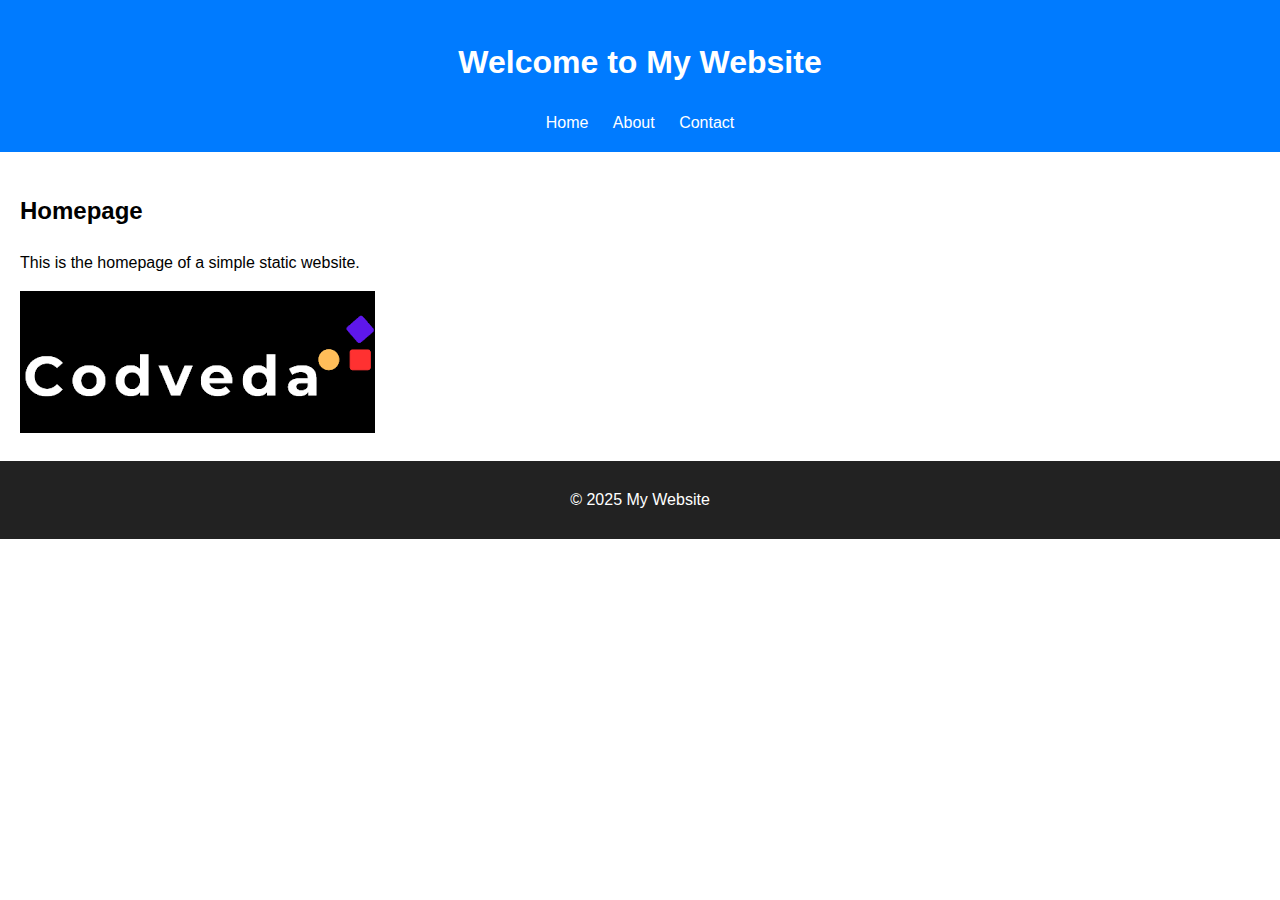
<file: index.html>
<!DOCTYPE html>
<html lang="en">
<head>
  <meta charset="UTF-8" />
  <meta name="viewport" content="width=device-width, initial-scale=1.0"/>
  <title>Home - My Website</title>
  <link rel="stylesheet" href="style.css" />
</head>
<body>
  <header>
    <h1>Welcome to My Website</h1>
    <nav>
      <a href="index.html">Home</a>
      <a href="about.html">About</a>
      <a href="contact.html">Contact</a>
    </nav>
  </header>

  <main>
    <section>
      <h2>Homepage</h2>
      <p>This is the homepage of a simple static website.</p>
      <img src="[data-uri]" alt="Sample Image" />
    </section>
  </main>

  <footer>
    <p>&copy; 2025 My Website</p>
  </footer>
</body>
</html>
</file>
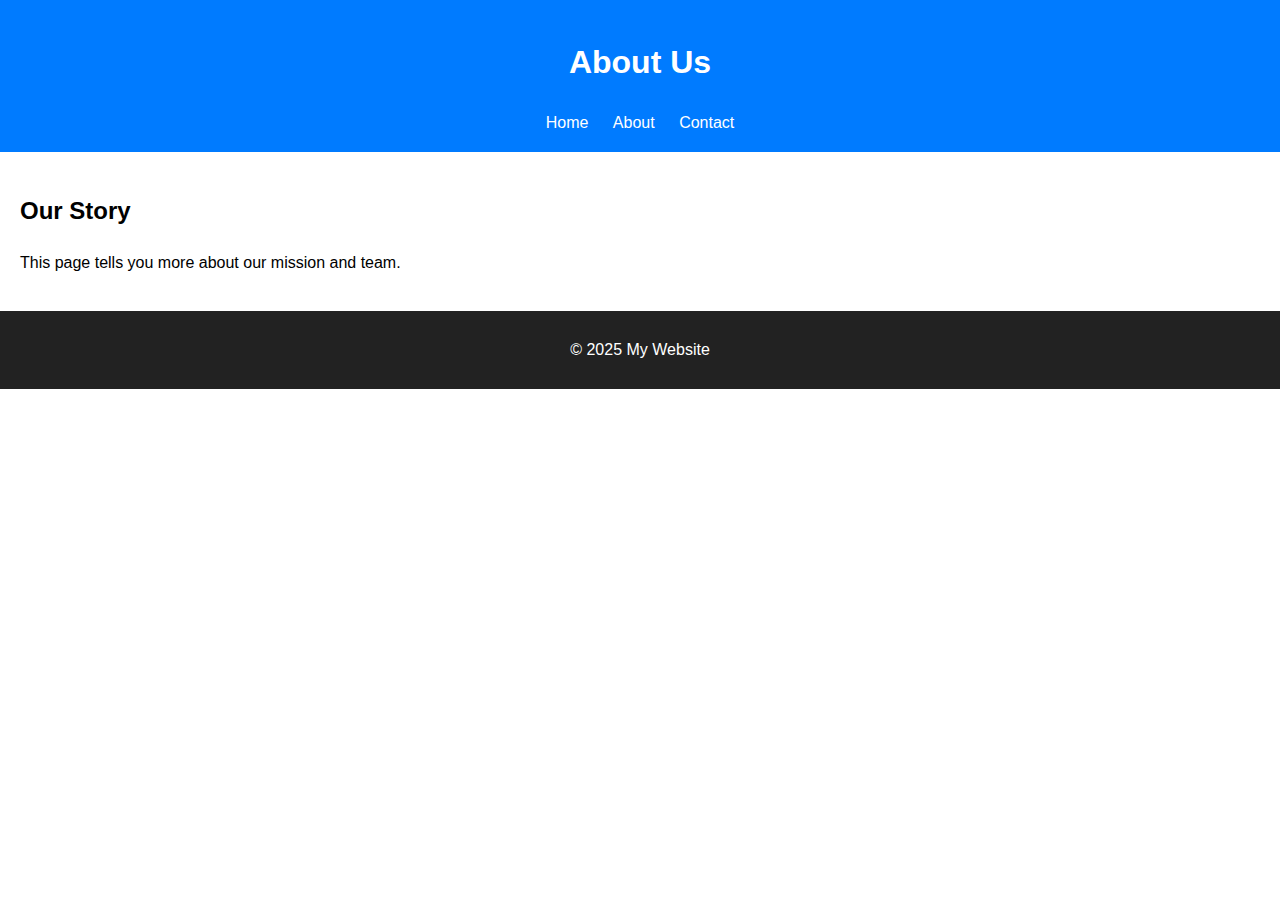
<file: about.html>
<!DOCTYPE html>
<html lang="en">
<head>
  <meta charset="UTF-8" />
  <meta name="viewport" content="width=device-width, initial-scale=1.0"/>
  <title>About - My Website</title>
  <link rel="stylesheet" href="style.css" />
</head>
<body>
  <header>
    <h1>About Us</h1>
    <nav>
      <a href="index.html">Home</a>
      <a href="about.html">About</a>
      <a href="contact.html">Contact</a>
    </nav>
  </header>

  <main>
    <section>
      <h2>Our Story</h2>
      <p>This page tells you more about our mission and team.</p>
    </section>
  </main>

  <footer>
    <p>&copy; 2025 My Website</p>
  </footer>
</body>
</html>
</file>
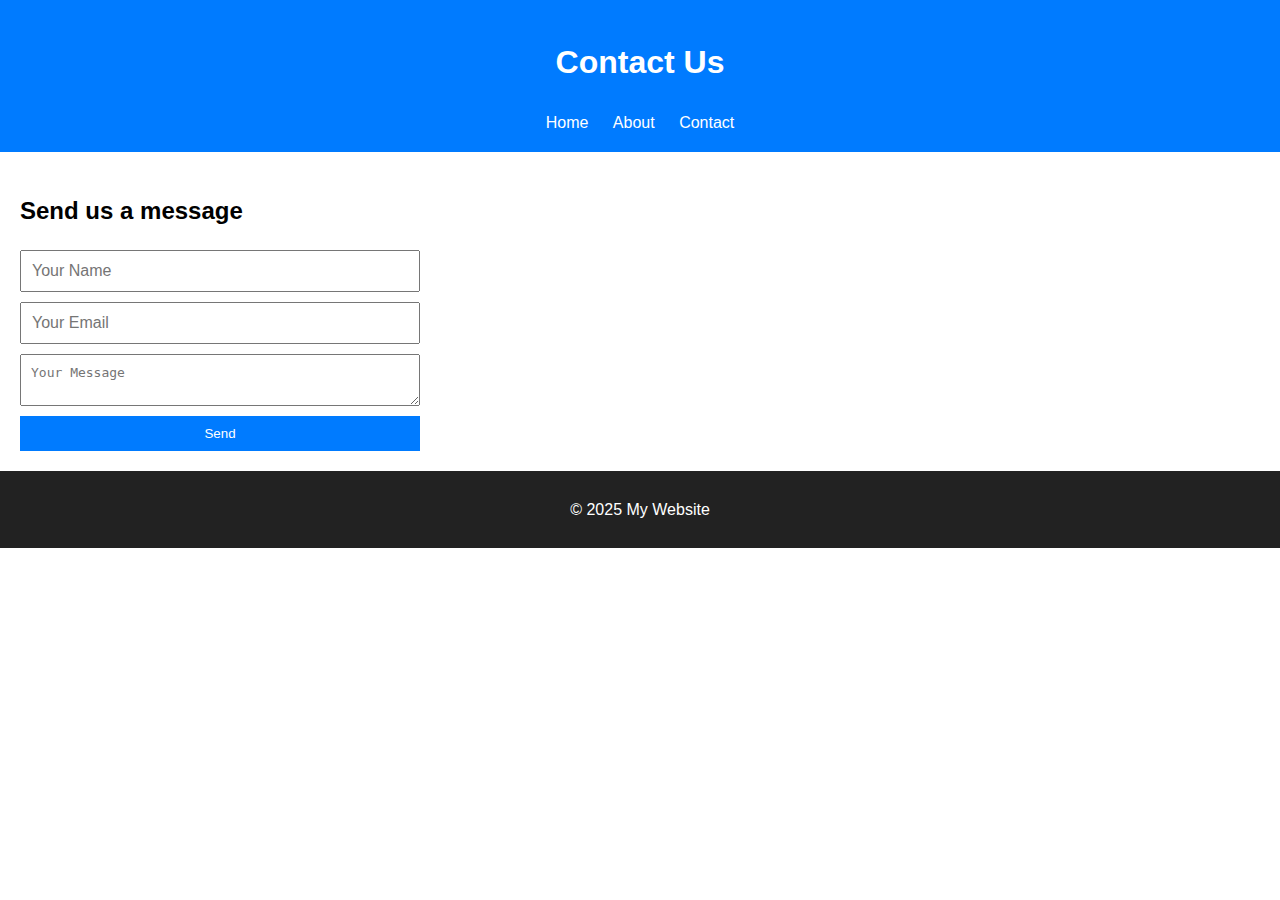
<file: contact.html>
<!DOCTYPE html>
<html lang="en">
<head>
  <meta charset="UTF-8" />
  <meta name="viewport" content="width=device-width, initial-scale=1.0"/>
  <title>Contact - My Website</title>
  <link rel="stylesheet" href="style.css" />
</head>
<body>
  <header>
    <h1>Contact Us</h1>
    <nav>
      <a href="index.html">Home</a>
      <a href="about.html">About</a>
      <a href="contact.html">Contact</a>
    </nav>
  </header>

  <main>
    <section>
      <h2>Send us a message</h2>
      <form>
        <input type="text" placeholder="Your Name" required />
        <input type="email" placeholder="Your Email" required />
        <textarea placeholder="Your Message" required></textarea>
        <button type="submit">Send</button>
      </form>
    </section>
  </main>

  <footer>
    <p>&copy; 2025 My Website</p>
  </footer>
</body>
</html>
</file>
<file: style.css>
/* Base Styles */
body {
  margin: 0;
  font-family: Arial, sans-serif;
  line-height: 1.6;
}

header {
  background-color: #007BFF;
  color: white;
  padding: 1rem;
  text-align: center;
}

nav a {
  color: white;
  margin: 0 10px;
  text-decoration: none;
}

main {
  padding: 20px;
}

footer {
  background-color: #222;
  color: white;
  text-align: center;
  padding: 10px 0;
  position: sticky;
  bottom: 0;
  width: 100%;
}

img {
  max-width: 100%;
  height: auto;
}

form {
  display: flex;
  flex-direction: column;
  max-width: 400px;
  gap: 10px;
}

input, textarea {
  padding: 10px;
  font-size: 1em;
}

button {
  padding: 10px;
  background-color: #007BFF;
  color: white;
  border: none;
}

/* Responsive Design */
@media (max-width: 600px) {
  header h1 {
    font-size: 1.5rem;
  }

  nav {
    display: flex;
    flex-direction: column;
    gap: 10px;
  }
}
</file>
